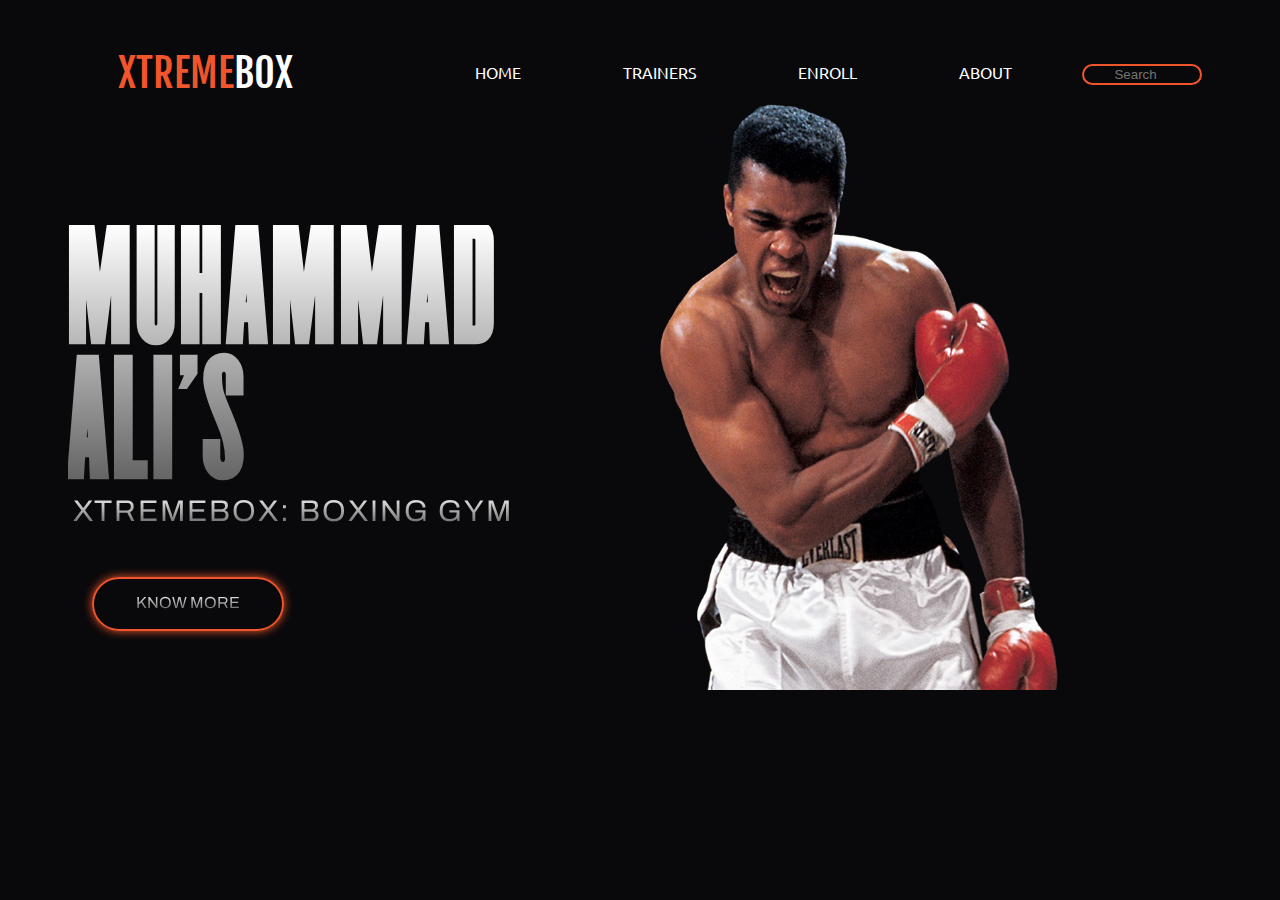
<file: index.html>
<!DOCTYPE html>
<html>
  <head>
    <meta charset="utf-8">
    <meta name="viewport" content="width=device-width">
    <title>XTREMEBOX</title>
    <link href="style.css" rel="stylesheet" type="text/css" />
    <link rel="preconnect" href="https://fonts.googleapis.com">
<link rel="preconnect" href="https://fonts.gstatic.com" crossorigin>
<link href="https://fonts.googleapis.com/css2?family=Ubuntu&display=swap" rel="stylesheet">
    <link rel="preconnect" href="https://fonts.googleapis.com">
<link rel="preconnect" href="https://fonts.gstatic.com" crossorigin>
<link href="https://fonts.googleapis.com/css2?family=Fjalla+One&display=swap" rel="stylesheet">
<link rel="preconnect" href="https://fonts.googleapis.com">
<link rel="preconnect" href="https://fonts.gstatic.com" crossorigin>
<link href="https://fonts.googleapis.com/css2?family=Archivo:wght@500&display=swap" rel="stylesheet">

  </head>
  <body>
<ul class="cont">
  <a href=""><li style="font-family: 'Fjalla One', sans-serif; font-size:40px;" class="c"><span style="color:#f1552b">XTREME</span>BOX</li></a>
  <li class="b"><a class="hover-line" href="">HOME</a></li>
   <li class="b"><a class="hover-line" href="">TRAINERS</a></li>
  <li class="b"><a class="hover-line" href="index3.html">ENROLL</a></li>
  <li class="b"> <a class="hover-line" href="index2.html">ABOUT</a></li>
   <li class="d"><input type="search" placeholder="Search" id="gsearch" name="gsearch"></li>
</ul> 
    <div class=nex>
      <h1>MUHAMMAD ALI'S</h1>
      <p>XTREMEBOX: BOXING GYM</p>
      <div class="bar">
      <a class="tex" href="http://127.0.0.1:5501/index2.html" >KNOW MORE</a></div>
    </div>

    <div>
      <img src="pngwing.png" width="700px"height="600px">
    </div></body></html>
</file>
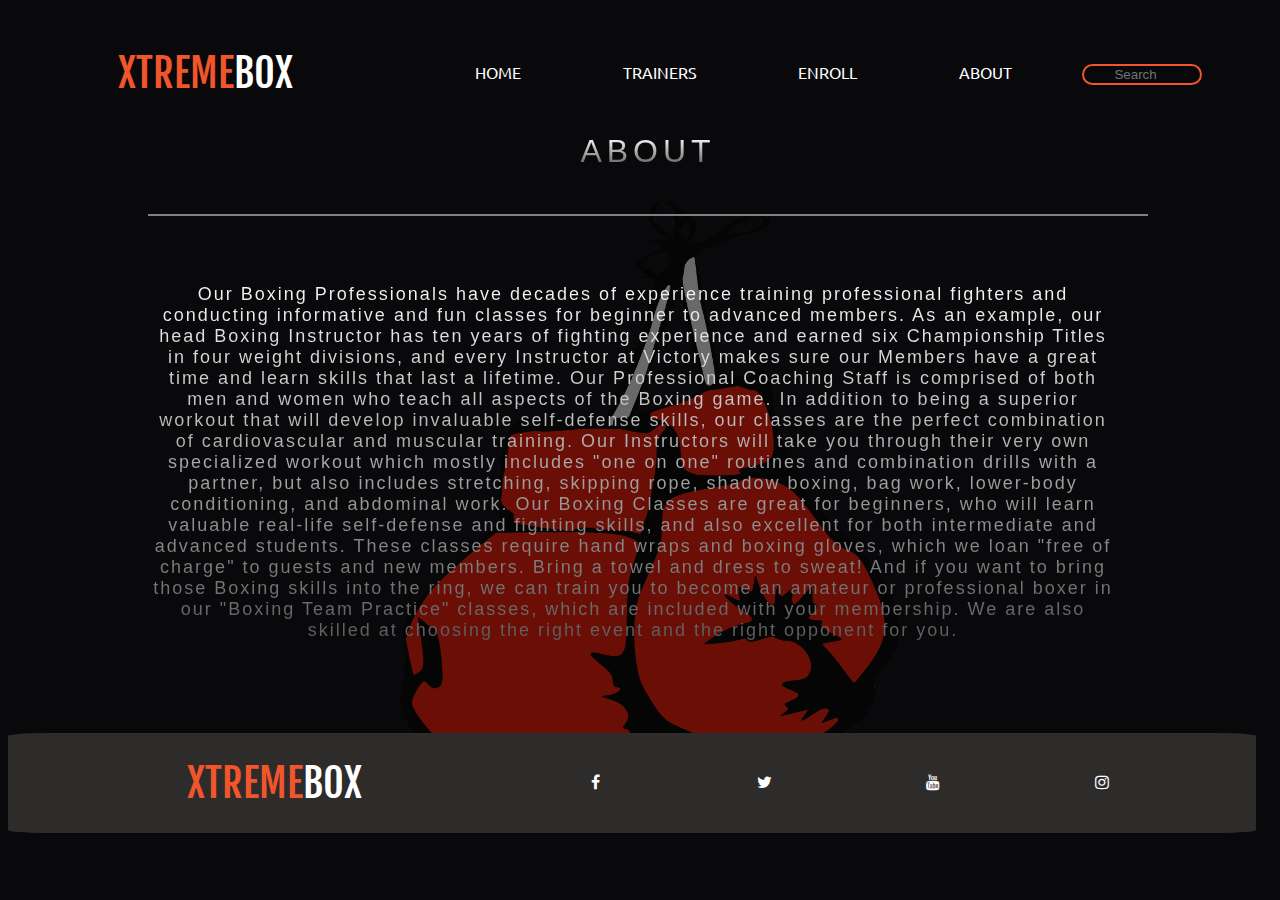
<file: index2.html>
<!DOCTYPE html>
<html>
  <head>
    <meta charset="utf-8">
    <meta name="viewport" content="width=device-width">
    <title>About- XTREMEBOX</title>
    <link href="style.css" rel="stylesheet" type="text/css" />
    <link rel="preconnect" href="https://fonts.googleapis.com">
<link rel="preconnect" href="https://fonts.gstatic.com" crossorigin>
<link href="https://fonts.googleapis.com/css2?family=Ubuntu&display=swap" rel="stylesheet">
    <link rel="preconnect" href="https://fonts.googleapis.com">
<link rel="preconnect" href="https://fonts.gstatic.com" crossorigin>
<link href="https://fonts.googleapis.com/css2?family=Fjalla+One&display=swap" rel="stylesheet">
<link rel="preconnect" href="https://fonts.googleapis.com">
<link rel="preconnect" href="https://fonts.gstatic.com" crossorigin>
<link href="https://fonts.googleapis.com/css2?family=Archivo:wght@500&display=swap" rel="stylesheet">
<link rel="stylesheet" href="https://cdnjs.cloudflare.com/ajax/libs/font-awesome/4.7.0/css/font-awesome.min.css">

  </head>
  <body>
    <ul class="cont">
      <a href="index.html"><li style="font-family: 'Fjalla One', sans-serif; font-size:40px;" class="c"><span style="color:#f1552b">XTREME</span>BOX</li></a>
      <li class="b"><a class="hover-line" href="index.html">HOME</a></li>
       <li class="b"><a class="hover-line" href="">TRAINERS</a></li>
      <li class="b"><a class="hover-line"href="index3.html">ENROLL</a></li>
      <li class="b"> <a class="hover-line"href="index2.html">ABOUT</a></li>
       <li class="d"><input type="search" placeholder="Search" id="gsearch" name="gsearch"></li>
    </ul>
    <div class="abou">
      <hr style="height:2px;border-width:0;color:gray;background-color:gray"> 
    <h1 class="h">ABOUT</h1>>
    <p class="f">Our Boxing Professionals have decades of experience training professional fighters and conducting informative and fun classes for beginner to advanced members.  As an example, our head Boxing Instructor has ten years of fighting experience and earned six  Championship Titles in four weight divisions, and every Instructor at Victory makes sure our Members have a great time and learn skills that last a lifetime.     

      Our Professional Coaching Staff is comprised of both men and women who teach all aspects of the Boxing game.  In addition to being a superior workout that will develop invaluable self-defense skills, our classes are the perfect combination of cardiovascular and muscular training.  Our Instructors will take you through their very own specialized workout which mostly includes "one on one" routines and combination drills with a partner,  but also includes stretching, skipping rope, shadow boxing, bag work, lower-body conditioning, and abdominal work.  Our Boxing Classes are great for beginners, who will learn valuable real-life self-defense and fighting skills, and also excellent for both intermediate and advanced students.  These classes require hand wraps and boxing gloves, which we loan "free of charge" to guests and new members. Bring a towel and dress to sweat!
      
      And if you want to bring those Boxing skills into the ring, we can train you to become an amateur or professional boxer in our "Boxing Team Practice" classes, which are included with your membership.  We are also skilled at choosing the right event and the right opponent for you.</p>
    </div>
    <div>
      <img class="z" src="boxing_gloves.png" width="500px"height="600px">
    </div>
    <ul class="cont2">
      <a href="http://127.0.0.1:5501/index.html"><li style="font-family: 'Fjalla One', sans-serif; font-size:40px;" class="c"><span style="color:#f1552b">XTREME</span>BOX</li></a>
      <li><a href="" class="fa fa-facebook"></a></li>
      <li><a href="" class="fa fa-twitter"></a></li>
      <li><a href="" class="fa fa-youtube"></a></li>
      <li><a href="" class="fa fa-instagram"></a></li>
      </li>
    
    </ul>
    
  </body>
</html>
</file>
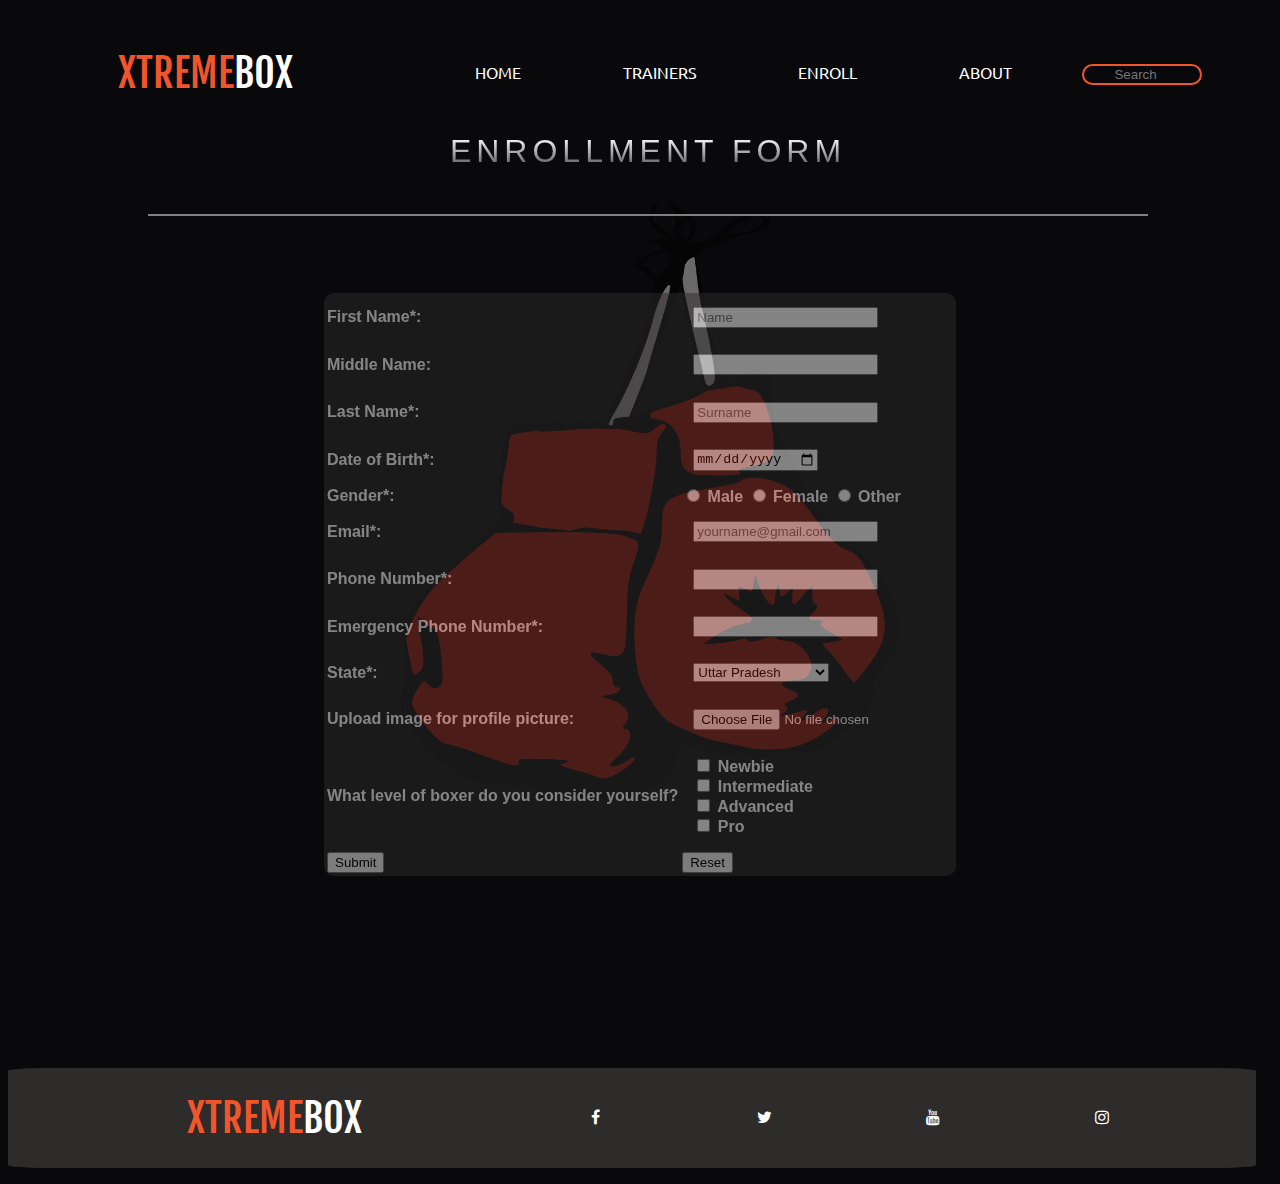
<file: index3.html>
<!DOCTYPE html>
<html>
  <head>
    <meta charset="utf-8">
    <meta name="viewport" content="width=device-width">
    <title>About- XTREMEBOX</title>
    <link href="style.css" rel="stylesheet" type="text/css" />
    <link rel="preconnect" href="https://fonts.googleapis.com">
<link rel="preconnect" href="https://fonts.gstatic.com" crossorigin>
<link href="https://fonts.googleapis.com/css2?family=Ubuntu&display=swap" rel="stylesheet">
    <link rel="preconnect" href="https://fonts.googleapis.com">
<link rel="preconnect" href="https://fonts.gstatic.com" crossorigin>
<link href="https://fonts.googleapis.com/css2?family=Fjalla+One&display=swap" rel="stylesheet">
<link rel="preconnect" href="https://fonts.googleapis.com">
<link rel="preconnect" href="https://fonts.gstatic.com" crossorigin>
<link href="https://fonts.googleapis.com/css2?family=Archivo:wght@500&display=swap" rel="stylesheet">
<link rel="stylesheet" href="https://cdnjs.cloudflare.com/ajax/libs/font-awesome/4.7.0/css/font-awesome.min.css">

  </head>
  <body>
    <ul class="cont">
      <a href="index.html"><li style="font-family: 'Fjalla One', sans-serif; font-size:40px;" class="c"><span style="color:#f1552b">XTREME</span>BOX</li></a>
      <li class="b"><a class="hover-line" href="index.html">HOME</a></li>
       <li class="b"><a class="hover-line" href="">TRAINERS</a></li>
      <li class="b"><a class="hover-line"href="index3.html">ENROLL</a></li>
      <li class="b"> <a class="hover-line"href="index2.html">ABOUT</a></li>
       <li class="d"><input type="search" placeholder="Search" id="gsearch" name="gsearch"></li>
    </ul>
    <div class="abou">
      <hr style="height:2px;border-width:0;color:gray;background-color:gray">
    <h1 class="h">ENROLLMENT FORM</h1>
    <p class="f"></div>
        <div class="from">
        <table class="fromin">
            <form>
                <tr>
                    <td><label for="name">First Name*:</label></td>
                <td class="pad"><input type="text" name="name" width="25" required placeholder="Name"></td>
                </tr>
                <tr>
                    <td><label for="name">Middle Name:</label></td>
                    <td class="pad"><input type="text" name="name" width="25"></td>
                </tr>
                <tr>
                    <td><label for="name">Last Name*:</label></td>
                    <td class="pad"><input type="text" name="name" width="25" required placeholder="Surname"></td>
                </tr>
                <tr>
                    <td><label for="dob">Date of Birth*:</label></td>
                    <td class="pad"><input type="date" name="dob" id="dob" required></td>
                </tr>
                <tr>
                    <td><label for="gender">Gender*:</label></td>
                    <td><input type="radio" name="gender" id="male"> Male
                    <input type="radio" name="gender" id="female"> Female
                    <input type="radio" name="gender" id="Other"> Other</td>
                <tr>
                    <td> <label for="Email">Email*:</label></td>
                       <td class="pad"><input type="email" name="email" id="email" required placeholder="yourname@gmail.com"></td>
                </tr>
                <tr>
                    <td> <label for="number">Phone Number*:</label></td>
                       <td class="pad"><input type="number" name="number" id="number" required placeholder=""></td>
                </tr>
                <tr>
                    <td> <label for="number">Emergency Phone Number*:</label></td>
                       <td class="pad"><input type="number" name="number" id="number" required placeholder=""></td>
                </tr>
                <tr>
                    <td><label for="state">State*:</label></td>
                    <td class="pad"><select name="State" id="State">
                    <option value="Andhra Pradesh">Andhra</option>
                    <option value="Arunachal Pradesh">Arunachal Pradesh</option>
                    <option value="Assam">Assam</option>
                    <option value="Bihar">Bihar</option>
                    <option value="Chhattisgarh">Chhattisgarh</option>
                    <option value="Goa">Goa</option>
                    <option value="Gujarat">Gujarat</option>
                    <option value="Haryana">Haryana</option>
                    <option value="Himachal Pradesh">Himachal Pradesh</option>
                    <option value="Jharkhand">Jharkhand</option>
                    <option value="Jammu & Kashmir">Jammu & Kashmir</option>
                    <option value="Karnataka">Karnataka</option>
                    <option value="Kerala">Kerala</option>
                    <option value="Madhya Pradesh">Madhya Pradesh</option>
                    <option value="Maharashtra">Maharashtra</option>
                    <option value="Manipur">Manipur</option>
                    <option value="Meghalaya">Meghalaya</option>
                    <option value="Mizoram">Mizoram</option>
                    <option value="Nagaland">Nagaland</option>
                    <option value="Punjab">Punjab</option>
                    <option value="Rajasthan">Rajasthan</option>
                    <option value="Sikkim">Sikkim</option>
                    <option value="Tamil Nadu">Tamil Nadu</option>
                    <option value="Telangana">Telangana</option>
                    <option value="Tripura">Tripura</option>
                    <option value="Uttar Pradesh" selected>Uttar Pradesh</option>
                    <option value="Uttarakhand">Uttarakhand</option>
                    <option value="West Bengal">West Bengal</option> 
                </select></td>
                </tr>
                <tr>
                    <td><label for="file">Upload image for profile picture:</label></td>
                    <td class="pad"><input type="file" name="file" id="file" required></td>
                </tr>
                <tr>
                    <td>What level of boxer do you consider yourself?</td>
                    <td class="pad"><input type="checkbox" name="Newbie">
                    <label for="">Newbie</label><br>
                    <input type="checkbox" name="Intermediate">
                    <label for="">Intermediate</label><br>
                    <input type="checkbox" name="Advanced">
                    <label for="">Advanced</label><br>
                    <input type="checkbox" name="Pro">
                    <label for="">Pro</label><br>
                <tr>
                    <td>
                    <input type="submit" name="submit" onclick='alert("Your response has been submitted.")'></td>
                    <td><input type="reset" name="reset" onclick='alert("Your form has been reset.")'></td>
                </tr>
            </form>
        </table>
    </div>
    <div>
      <img class="z" src="boxing_gloves.png" width="500px"height="600px">
    </div>
    <ul class="cont2">
      <a href="http://127.0.0.1:5501/index.html"><li style="font-family: 'Fjalla One', sans-serif; font-size:40px;" class="c"><span style="color:#f1552b">XTREME</span>BOX</li></a>
      <li><a href="#" class="fa fa-facebook"></a></li>
      <li><a href="#" class="fa fa-twitter"></a></li>
      <li><a href="#" class="fa fa-youtube"></a></li>
      <li><a href="#" class="fa fa-instagram"></a></li>
      </li>
    
    </ul>
    
  </body>
</html>
</file>
<file: style.css>
body{ /*The background of whole website is black*/
  background-color:#09090b;
}
@font-face{ /*Importing a .otf font file that is on the PC*/
  font-family:"champ";
  
  src:url(champ.otf) format("opentype");
}
.cont{ /*The stationary top bar of the website*/
  display:flex;
  list-style:none;
  justify-content:space-evenly;
  align-items:center;
  font-family: 'Ubuntu', sans-serif;
  margin-top:3em;
}

.cont2{ /*The stationary bottom bar of the website*/
  background-color: #2e2b2b;
  display:flex;
  list-style:none;
  justify-content:space-evenly;
  align-items:center;
  margin-top:12em;
  margin-right:1em;
  height: 100px;
  border-radius: 3%;
}

.b{ 
  color:#f1552b;
  margin-left:2em;
}
.hover-line:hover{
  color:#f1552b;
}
.hover-line::after{
  content:"";
  display:block;
  width:0;
  height:3px;
   color:#f1552b;
  background-color:#f1552b;
  transition:0.3s;
  position:relative;
  top:3px; 
}
.hover-line:hover::after{
  width:100%;
  transition:0.3s;
  color:#f1552b;
}
input[type=search] {
  width:120px;
  color:#ffffff;
  background-color: transparent;
  text-align: center;
 border: 2px solid #f1552b;
 border-radius: 50px 50px 50px 50px;
  
}
input:focus{
    outline: none;
}
a{ /*Anchor*/
  color:#ffffff;
  text-decoration:none;
}
.c{ /*For title XTREMEBOX*/
  color:#ffffff;
  margin-right:2em;
}
img{
  margin:0;
  position:absolute;
  top:90px;
  left:500px;
  z-index:-3;
}
.nex{ /*For div box of MUHAMMAD ALI'S...*/
  position:relative;
  top:10px;
  display:flex;
  flex-direction:column;
  width:30em;
  align-items:center;
  margin-left:60px;
  
}
h1{
background: linear-gradient(#ffffff, #5b5b5b);
  -webkit-background-clip: text;
  -webkit-text-fill-color: transparent;
  font-family:"champ";
  font-size:150px;
  letter-spacing: 5px;
  line-height: 90%;
  margin-bottom:0;
}

P{ /*Paragraph <p> of ABOUT section*/
  background: linear-gradient(#f7f7f7, #5b5b5b);
  -webkit-background-clip: text;
  -webkit-text-fill-color: transparent;
  font-family: 'Archivo', sans-serif;
  font-size:30px;
  margin-bottom:0;
  margin-top:0;
  margin-right:30px;
  letter-spacing: 2px;
}
.bar{ /*Glowing border of div box of KNOW MORE button */
  width:188px;
  height:50px;
  text-align:center;
  text-decoration: none;
  margin-top:50px;
  margin-right:240px;
  border: 2px solid #f1552b;
  background-color:transparent;
 border-radius: 50px 50px 50px 50px;
  cursor: pointer;
  box-shadow: 0 0px 10px #f1552b;
  
}
.tex{
  
   background: linear-gradient(#f7f7f7, #5b5b5b);
  -webkit-background-clip: text;
  -webkit-text-fill-color: transparent;
  font-family: 'Archivo', sans-serif;
  position:relative;
  top:15px;
  
 
}

::-webkit-scrollbar {
  width: 10px;
}


::-webkit-scrollbar-track {
  box-shadow: inset 0 0 8px rgb(6, 6, 6); 
  border-radius: 50px;
}

::-webkit-scrollbar-thumb {
  background: rgb(68, 68, 68); 
  border-radius: 50px;
}

::-webkit-scrollbar-thumb:hover {
  background: #f1eeee; 
}

.z{
  margin:0;
  position:absolute;
  top:200px;
  left:400px;
  opacity: 40%;
}

.h{
  position: relative;
  font-size: xx-large;
  font-weight: 500;
  font-family:'Segoe UI', Tahoma, Geneva, Verdana, sans-serif;
  top: -100px;
}

.abou{
    position:relative;
    width: 1000px;
    text-align:center;
    top: 100px;
    left: 140px;
    margin-bottom: 10%;
}

.f{
  font-family:Verdana, Geneva, Tahoma, sans-serif;
  font-size: large;
  font-weight: 500;
}

.fa {
  padding: 0px;
  font-size: 30px;
  width: 30px;
  text-align: center;
  text-decoration: none;
}

.fa:hover {
    opacity: 0.6;
}

.fa-facebook {
  background: #2e2b2b;
  color: white;
}

.fa-twitter {
  background: #2e2b2b;
  color: white;
}

.fa-youtube {
  background: #2e2b2b;
  color: rgb(255, 255, 255);
}

.fa-instagram {
  background: #2e2b2b;
  color: white;
}

.from{
  margin: 50px auto;
  height: 10%;
  width: 50%;
  border: 12px #f1552b;
  font-weight: bolder;
  background-color: #2e2b2b;
  opacity: 50%;
  border-radius: 10px;
}

.fromin{
  font-family:Verdana, Geneva, Tahoma, sans-serif;
  color: white;
}

.pad{
  padding: 2%;
}
</file>
